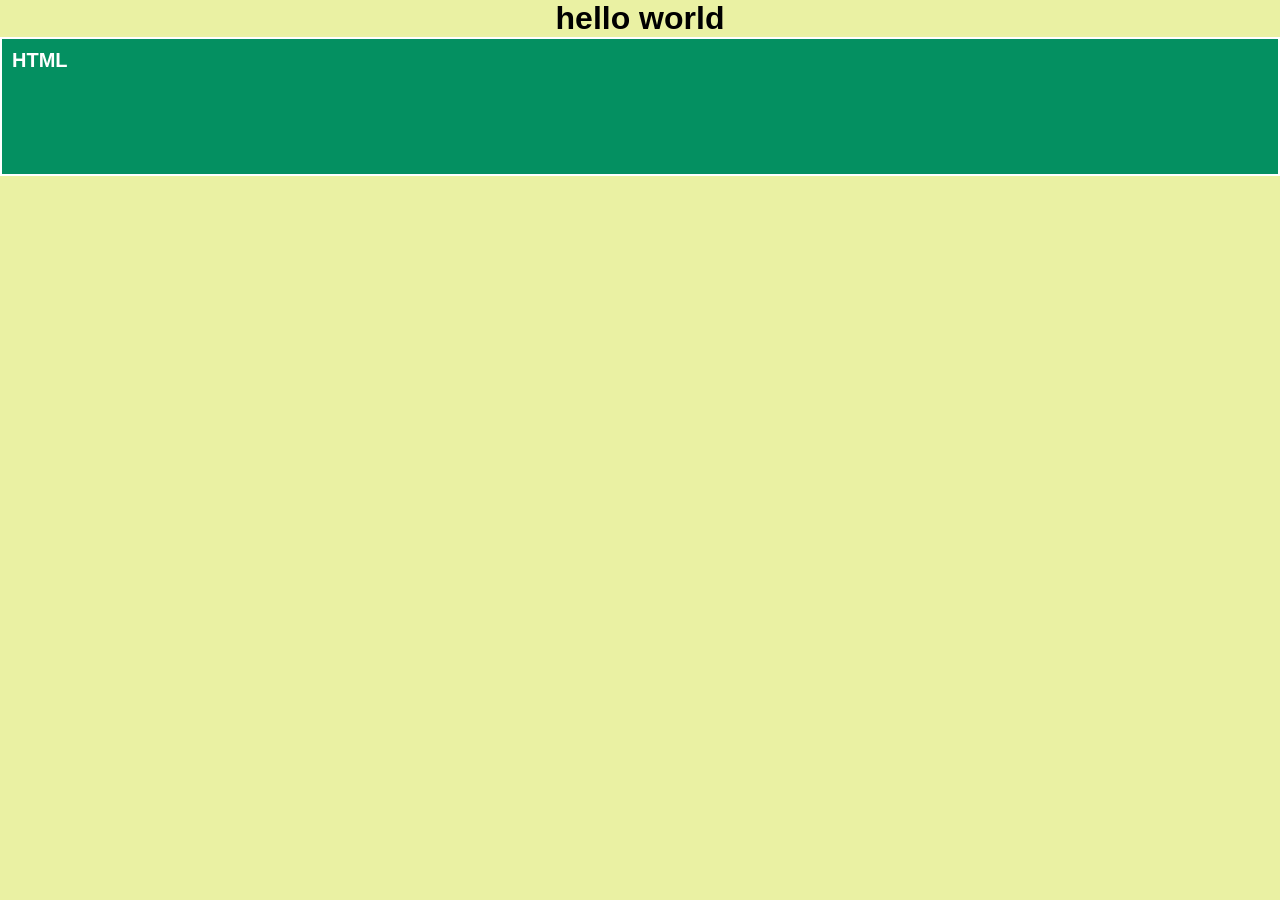
<file: index.html>
<!DOCTYPE html>
<html lang="en">
<head>
    <!-- normal css link -->
    <link rel="stylesheet" href="style.css">
    <!-- ui css link -->
     <link rel="stylesheet" href="ui.css">
    <meta charset="UTF-8">
    <meta name="viewport" content="width=device-width, initial-scale=1.0">
    <title>my editor</title>
</head>
<body>
    <div class="contain">
        <div class="page">
            <div class="head">
                <header>
                    <div class="websiteName">
                        <h1>hello world</h1>
                    </div>
                </header>
            </div>
            <div class="bich">
                <nav>
                    <ul>
                        <li id="html-lan"><a href="tutorial/html/htmlintroduction/index.html">HTML</a></li>
                    </ul>
                </nav>
            </div>
            <div class="floor">
                <footer>

                </footer>
            </div>
        </div>
    </div>
</body>
</html>
</file>
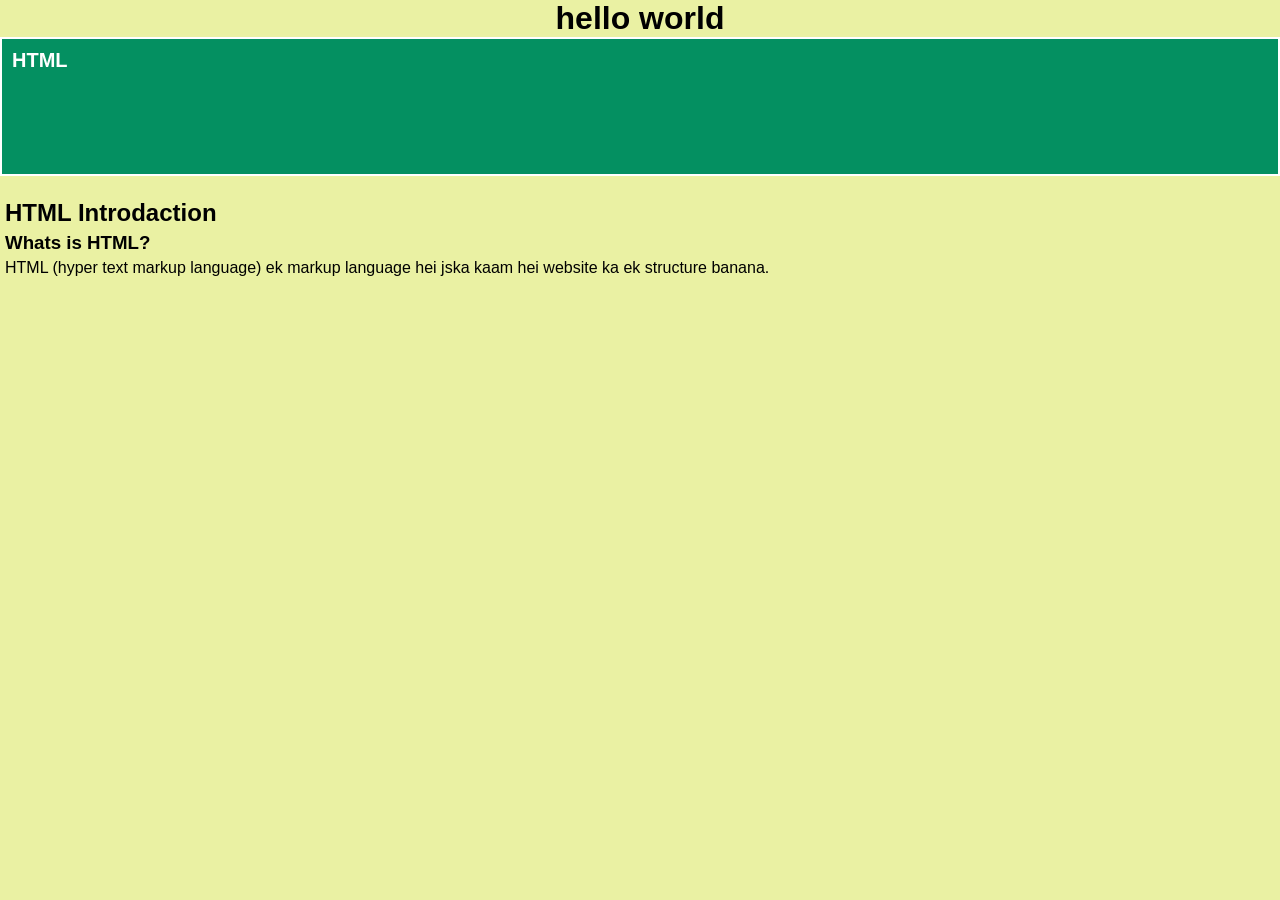
<file: tutorial/html/htmlintroduction/index.html>
<!DOCTYPE html>
<html lang="en">
<head>
    <!-- normal css link -->
    <link rel="stylesheet" href="style.css">
    <meta charset="UTF-8">
    <meta name="viewport" content="width=device-width, initial-scale=1.0">
    <title></title>
</head>
<body>
    <div class="contain">
        <div class="page">
            <div class="head">
                <header>
                    <div class="websiteName">
                        <h1>hello world</h1>
                    </div>
                </header>
            </div>
            <div class="bich">
                <nav>
                    <ul>
                        <li id="html-lan"><a href="#">HTML</a></li>
                    </ul>
                </nav>
                <br>
                <h2>HTML Introdaction</h2>
                <h3>Whats is HTML?</h3>
                <p>HTML (hyper text markup language) ek markup language hei jska kaam hei website ka ek structure banana.</p>
                <p></p>
            </div>
            <div class="floor">
                <footer>

                </footer>
            </div>
        </div>
    </div>
</body>
</html>
</file>
<file: style.css>
* {
    margin: 0;
    padding: 0;
}

body {
    font-family: sans-serif;
}
</file>
<file: ui.css>
body {
  background-color: rgb(234, 241, 163);
}

h1 {
  text-align: center;
}

.bich nav {
  height: 15vh;
  border: 2px solid white;
}
.bich nav ul {
  height: 15vh;
  background-color: rgb(4, 144, 97);
}
.bich nav ul #html-lan a {
  text-decoration: none;
  font-weight: bold;
  color: white;
  position: relative;
  left: 10px;
  top: 10px;
  font-size: 20px;
}

/*# sourceMappingURL=ui.css.map */
</file>
<file: tutorial/html/htmlintroduction/style.css>
* {
  margin: 0;
  padding: 0;
}

body {
  font-family: sans-serif;
}

body {
  background-color: rgb(234, 241, 163);
}

h1 {
  text-align: center;
}

.bich h2 {
  margin: 5px;
}
.bich h3 {
  margin: 5px;
}
.bich p {
  margin: 5px;
}
.bich nav {
  height: 15vh;
  border: 2px solid white;
}
.bich nav ul {
  height: 15vh;
  background-color: rgb(4, 144, 97);
}
.bich nav ul #html-lan a {
  text-decoration: none;
  font-weight: bold;
  color: white;
  position: relative;
  left: 10px;
  top: 10px;
  font-size: 20px;
}

/*# sourceMappingURL=style.css.map */
</file>
